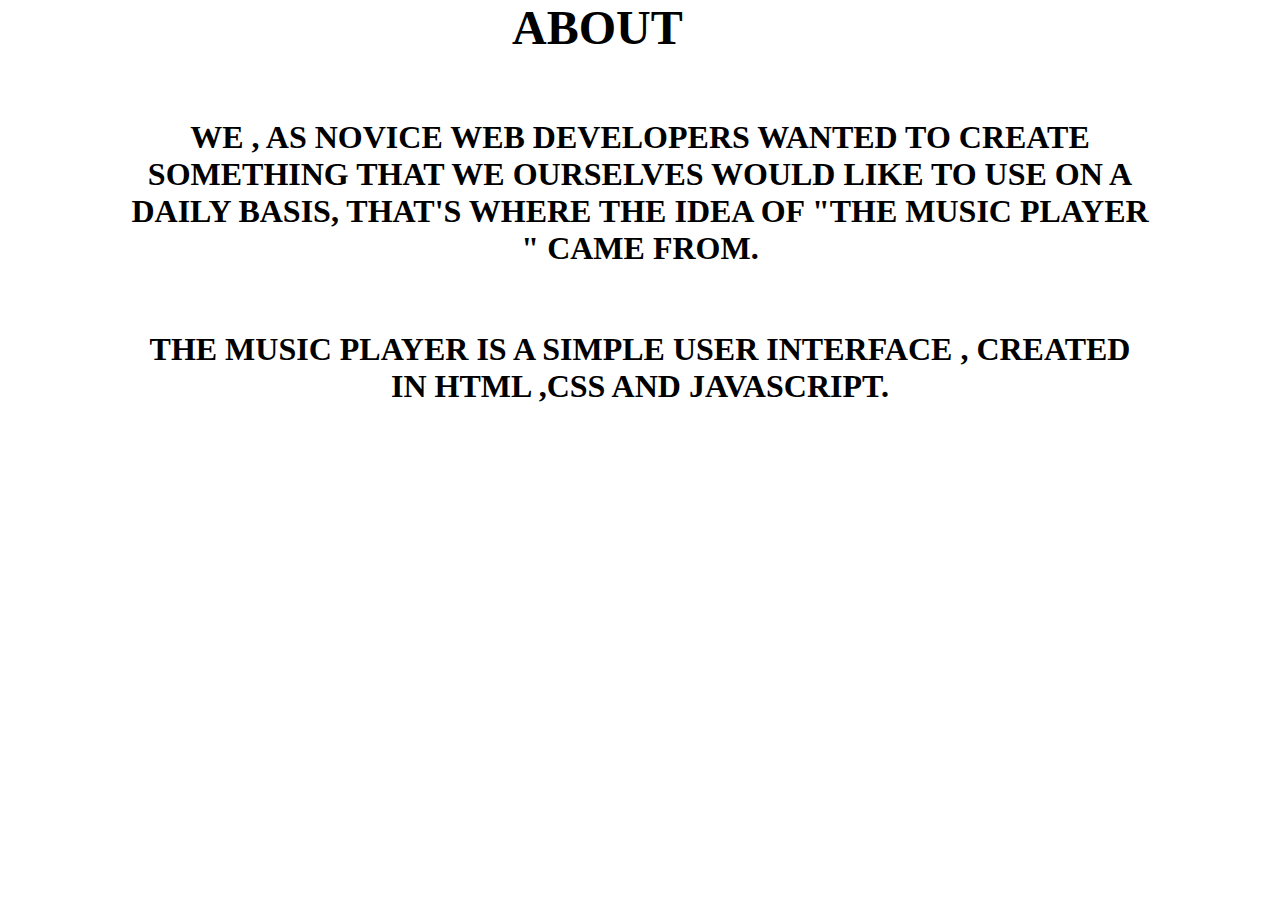
<file: docs/about.html>
<html>
<head>
    <title>About</title>
    <link rel="stylesheet" href="about.css">

<body>
<div class="container">
<div class="navbar">
    <h1>ABOUT</h1>
    <h2>WE , AS NOVICE WEB DEVELOPERS WANTED TO CREATE SOMETHING THAT WE OURSELVES WOULD LIKE TO USE ON A DAILY BASIS, THAT'S WHERE THE IDEA OF "THE MUSIC PLAYER " CAME FROM. </h2>
    <h3>THE MUSIC PLAYER IS A SIMPLE USER INTERFACE , CREATED IN HTML ,CSS AND JAVASCRIPT.</h3>

</div>
</div>

</body>
</head>
</html>
</file>
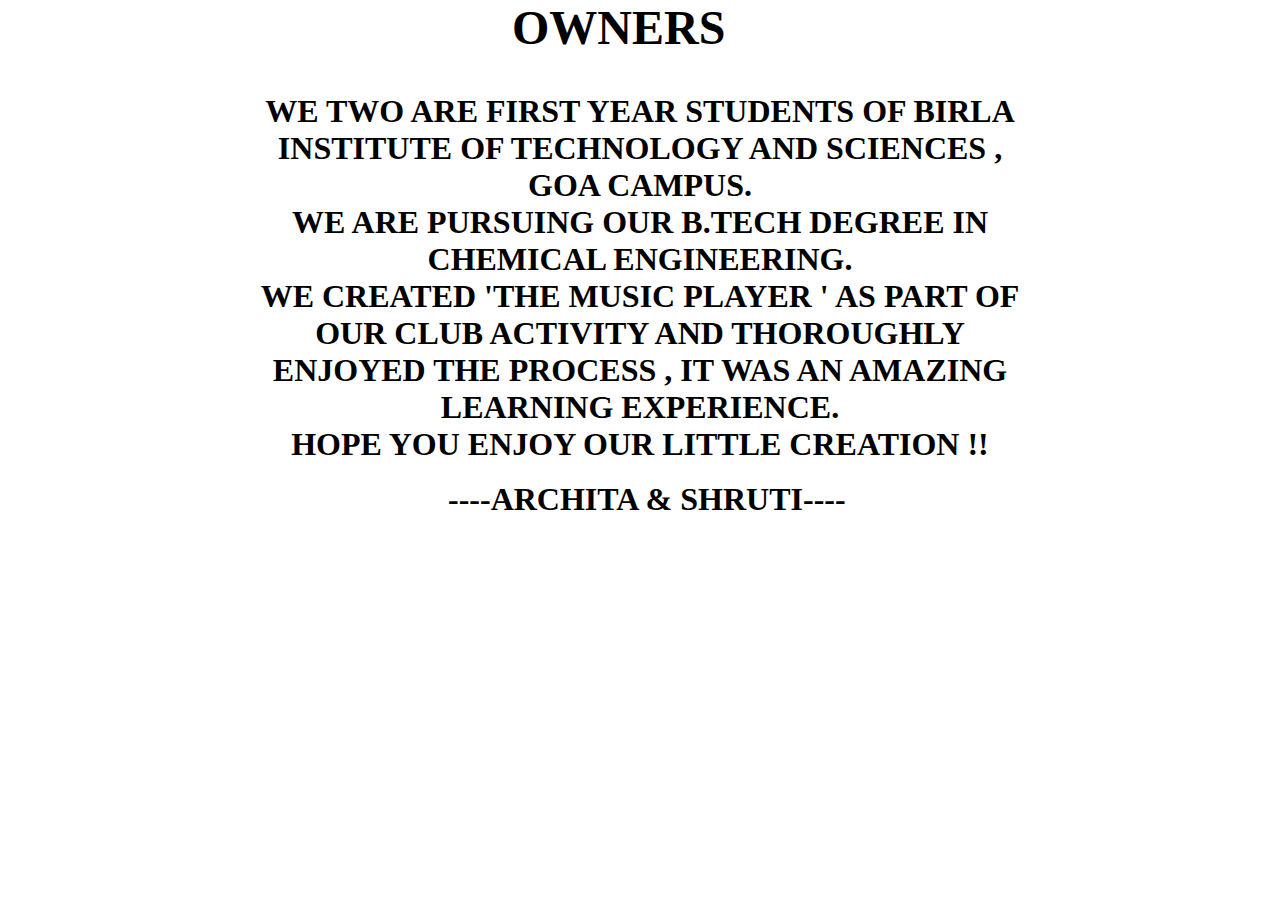
<file: docs/owner.html>
<html>
<head>
    <title>Owners</title>
    <link rel="stylesheet" href="owner.css">

<body>
<div class="container">
    <div class="navbar">
        <h1>OWNERS</h1>

    </div>
    <div class="column1">


<p style="align-content: center"><h2>WE TWO ARE FIRST YEAR STUDENTS OF BIRLA INSTITUTE OF TECHNOLOGY AND SCIENCES , GOA CAMPUS.<br>WE ARE PURSUING OUR B.TECH DEGREE IN CHEMICAL ENGINEERING.<br>
        WE CREATED 'THE MUSIC PLAYER ' AS PART OF OUR CLUB ACTIVITY AND THOROUGHLY ENJOYED THE PROCESS , IT WAS AN AMAZING LEARNING EXPERIENCE.<BR>
        HOPE YOU ENJOY OUR LITTLE CREATION !!</h2></p>

    </div>
    <div class="column2">
        <h3>----ARCHITA & SHRUTI----</h3>



    </div>
</div>



</body>
</head>
</html>
</file>
<file: docs/about.css>
*{margin: 0;
    padding: 0;
    font-family: Broadway;
    color: black;
    }
    .container{
        height: 100vh;
        width: 100%;
        background-image: url("https://github.com/archita-188/The-music-player/blob/main/docs/media/image02.jpg?raw=true");
        background-size: cover;

        background-position: center;
        background-repeat: repeat;
    }
    .navbar{
        margin-right: 0%;
        margin-left: 0%;
    }
    .navbar h1{

        font-size: xxx-large;
        font-family: Broadway;
        margin-left: 40%;

    
    }
.navbar h2{
         font-size: xx-large;
         font-family: Broadway;
margin-top: 5%;
    margin-left: 10%;
    margin-right: 10%;
    text-align: center;
}


.navbar h3{
    font-size: xx-large;
    font-family: Broadway;
    margin-top: 5%;
    margin-left: 10%;
    margin-right: 10%;
    text-align: center;
}
</file>
<file: docs/owner.css>
*{margin: 0;
    padding: 0;
    font-family: Broadway;
    color: black;
}
.container{
    height: 100vh;
    width: 100%;
    background-image: url("https://github.com/archita-188/The-music-player/blob/main/docs/media/pic3.jpg?raw=true");
    background-size: cover;
    background-position: center;
    background-repeat: repeat;
}
.navbar{
    margin-right: 40%;
    margin-left: 40%;
}
.navbar h1{
    font-size: xxx-large;
    font-family: Broadway;


}
.column1{
    margin-left: 20%;
    margin-right: 20%;
}
.column1 h2{
    margin-top: 5%;
    font-family: Broadway;
    font-size: xx-large;
    color: black;
    text-align: center;

}
.column2{
    margin-left: 0%;
    margin-right: 30%;
}
.column2 h3{
    font-family: Broadway;
    font-size: xx-large;
    color: black;
    margin-left: 50%;
    margin-top: 2%;
}
</file>
